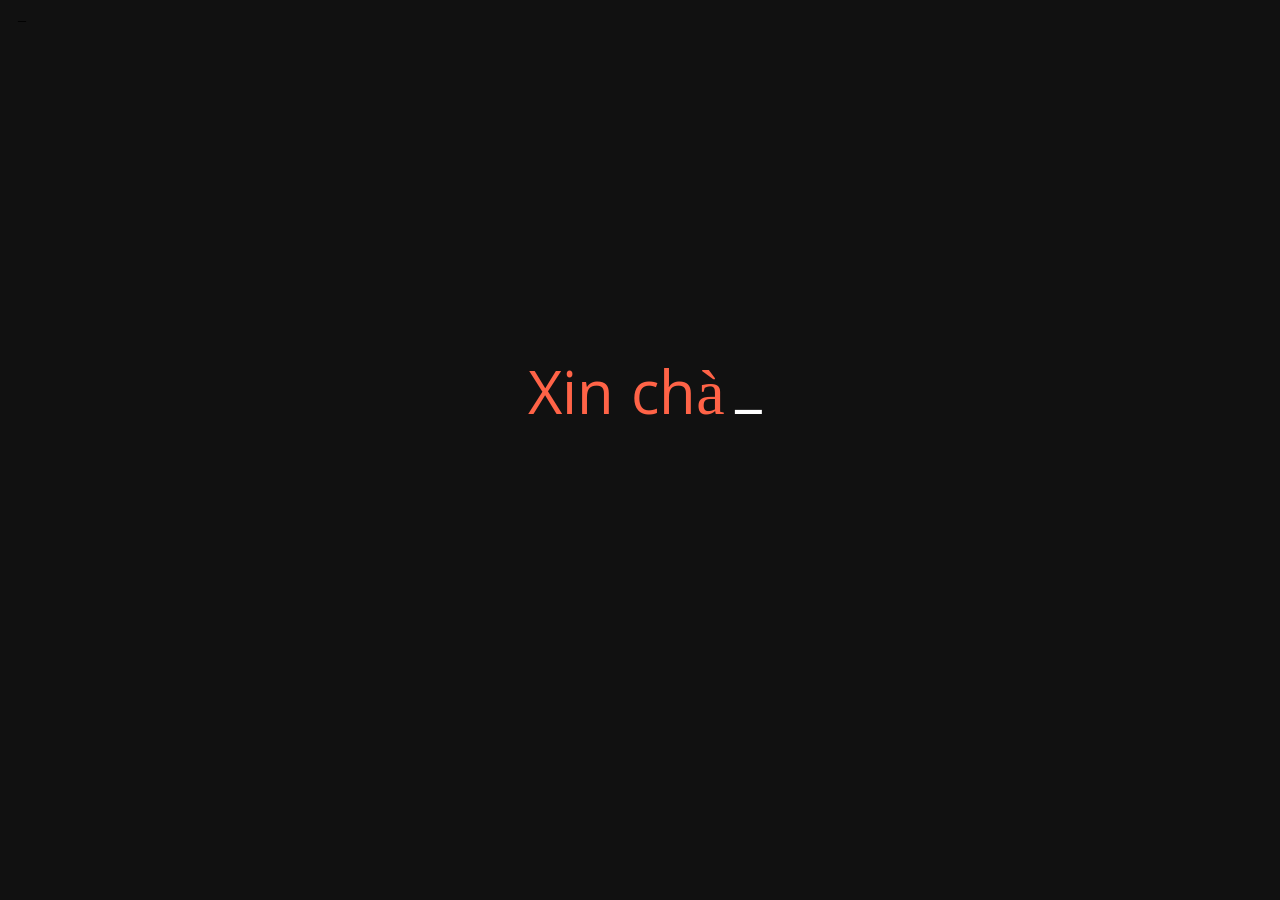
<file: index.html>
<!DOCTYPE html>
<html lang="en">
<head>
    <meta charset="UTF-8">
    <meta name="viewport" content="width=device-width, initial-scale=1.0">
    <title>HELLO CA</title>
    <link rel="stylesheet" href="ca.css">
</head>
<body>
    <div id="console" class="console-underscore">_</div>
    <div>
        <button id="button1" class="hidden" onclick="window.location.href='https://8nottam.github.io/tang-ca/'">Cá nhấn vô đây đi</button>
    </div>
    <div class='console-container'><span id='text'></span><div class='console-underscore' id='console'>&#95;</div></div>
    <script src="ca.js"></script>

</body>
</html>
</file>
<file: ca.css>
@import url(https://fonts.googleapis.com/css?family=Khula:700);
body {
  background: #111;
}
.hidden {
  opacity:0;
}
.console-container {
 
  font-family:Khula;
  font-size:4em;
  text-align:center;
  height:200px;
  width:600px;
  display:block;
  position:absolute;
  color:white;
  top:0;
  bottom:0;
  left:0;
  right:0;
  margin:auto;
}
.console-underscore {
   display:inline-block;
  position:relative;
  top:-0.14em;
  left:10px;
}
#button1{
    display: block;
    margin: 50px auto; /* Thêm đệm trên và dưới */
    padding: 10px 20px;
    text-align: center;
    width: 200px; /* Chiều rộng của nút */
    height: 60px;  /* Chiều cao của nút */
    font-size: 18px; /* Kích thước chữ lớn hơn */
}
</file>
